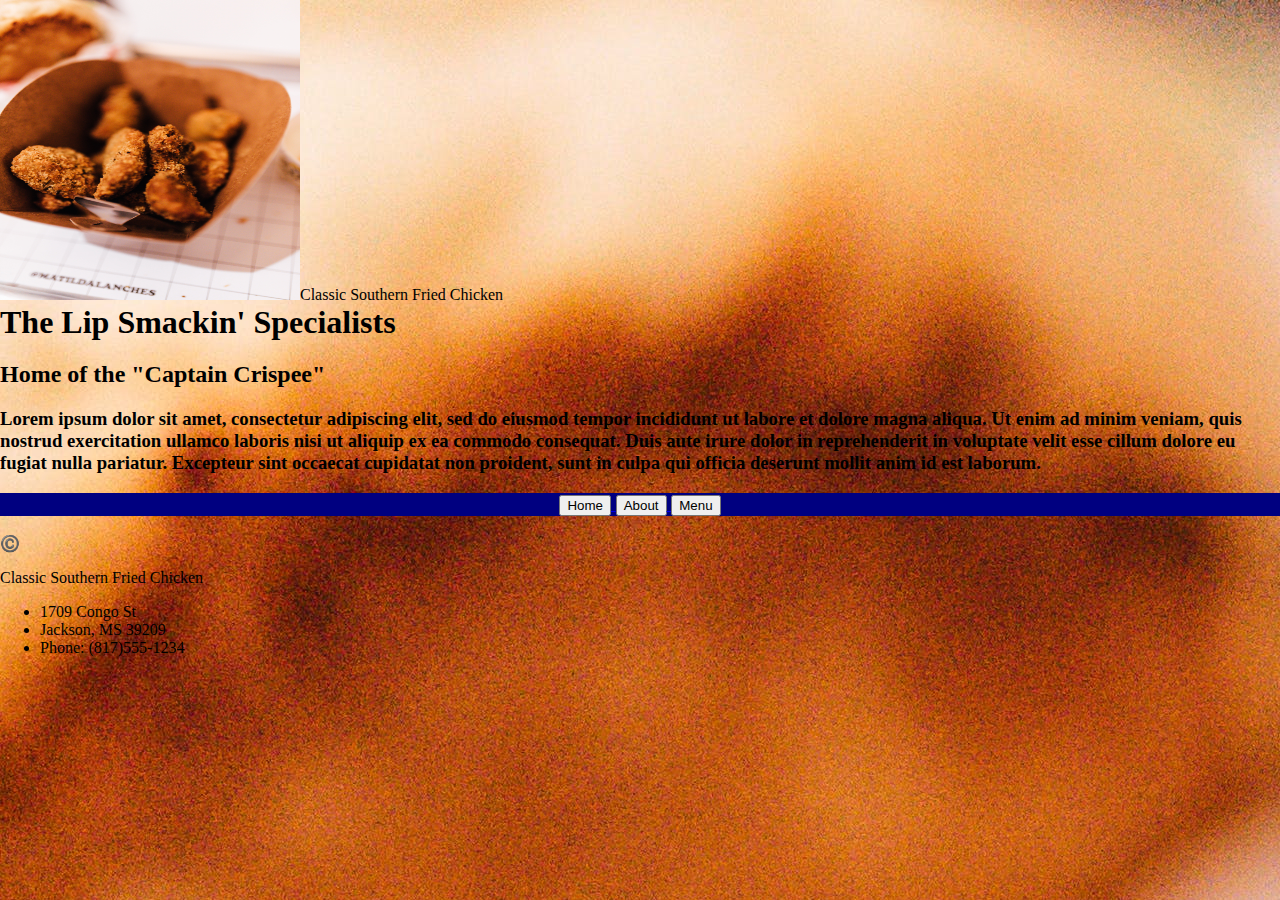
<file: index.html>
<!DOCTYPE html>
<html>

<head>
  <meta charset="utf-8">
  <meta name="viewport" content="width=device-width">
  <title>Ecommerce Website</title>
  <link href="style.css" rel="stylesheet" type="text/css" />
  
</head>

<body background-color: lightgray;>
    <img src="chickenbasket.jpg"*
  
  <header>Classic Southern Fried Chicken</header>
  
 <main> 

    <h1>
      <div id="undermenu">
   The Lip Smackin' Specialists
      </div>
    </h1>
    <h2>Home of the "Captain Crispee"
    </h2>
    <h3>
      <p>Lorem ipsum dolor sit amet, consectetur adipiscing elit, sed do eiusmod tempor incididunt ut labore et dolore magna aliqua. Ut enim ad minim veniam, quis nostrud exercitation ullamco laboris nisi ut aliquip ex ea commodo consequat. Duis aute irure dolor in reprehenderit in voluptate velit esse cillum dolore eu fugiat nulla pariatur. Excepteur sint occaecat cupidatat non proident, sunt in culpa qui officia deserunt mollit anim id est laborum.
      </p>
    </h3>
    <h3>
      <nav id="navbar">
       
        <p>         
         <a href="#">
          <button class="button">Home</button>
         </a>
         <a href="about.html">
          <button class="button">About</button>
         </a>
         <a href="menu.html">
          <button class="button">Menu</button>
         </a>
        </p>
      </nav>

    </h3>
     
    
   
    
    
  </main>
  <footer>
    ©️ <p>Classic Southern Fried Chicken
        <ul>
          <li>
            1709 Congo St            
          </li>
          <li>
            Jackson, MS 39209
          </li>
          <li>
            Phone: (817)555-1234
          </li>
          </p>
   
  </footer>



</body>

</html>
</file>
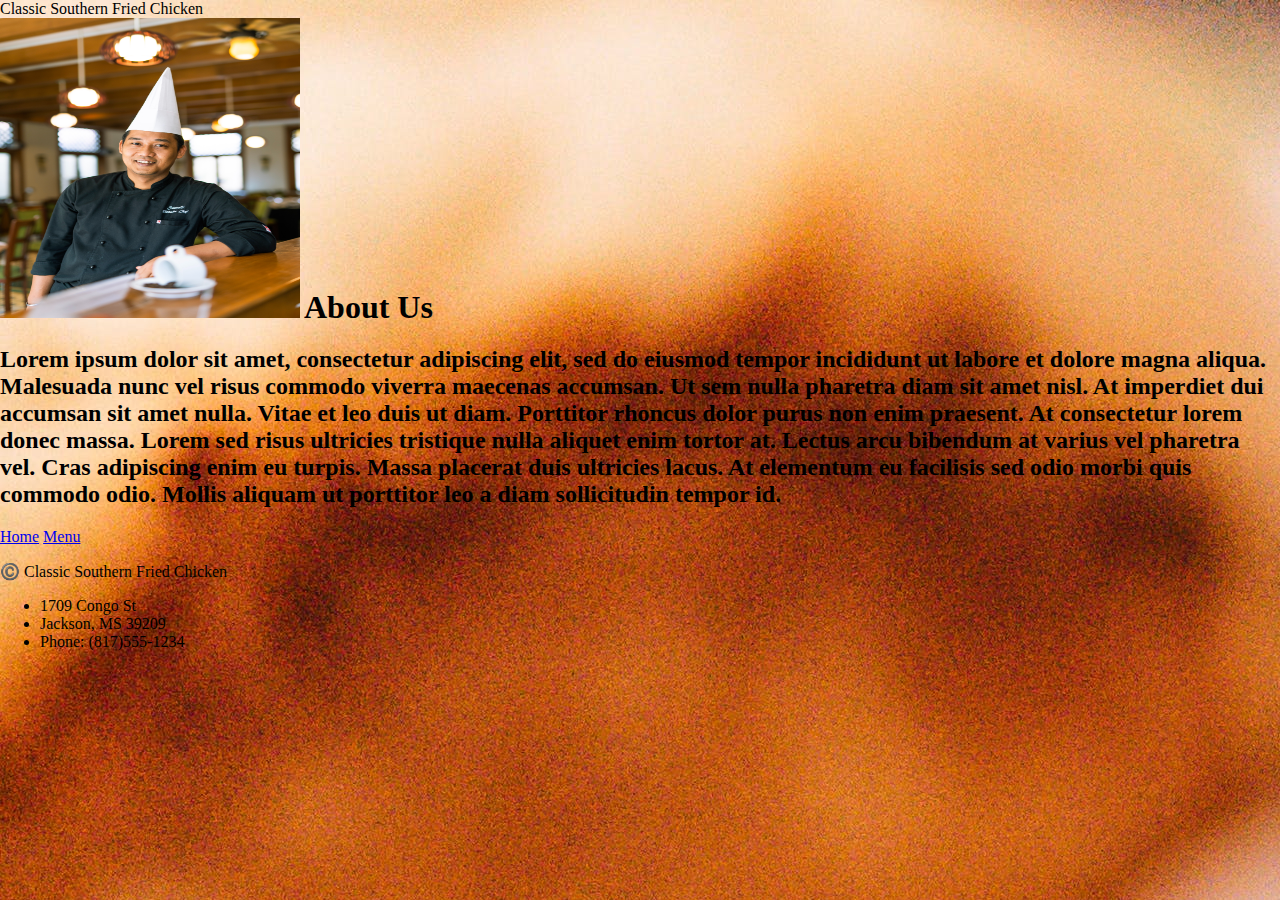
<file: about.html>
<html>
  <header>
    Classic Southern Fried Chicken
  </header>

  <head>
      <link href="style.css" rel="stylesheet" type="text/css"/>
  <ul.contacts list-style-type: square;>
  </head>
  <body>
    <img src="chef.jpg">
      
    <h1>About Us</h1>
    <h2>Lorem ipsum dolor sit amet, consectetur adipiscing elit, sed do eiusmod tempor incididunt ut labore et dolore magna aliqua. Malesuada nunc vel risus commodo viverra maecenas accumsan. Ut sem nulla pharetra diam sit amet nisl. At imperdiet dui accumsan sit amet nulla. Vitae et leo duis ut diam. Porttitor rhoncus dolor purus non enim praesent. At consectetur lorem donec massa. Lorem sed risus ultricies tristique nulla aliquet enim tortor at. Lectus arcu bibendum at varius vel pharetra vel. Cras adipiscing enim eu turpis. Massa placerat duis ultricies lacus. At elementum eu facilisis sed odio morbi quis commodo odio. Mollis aliquam ut porttitor leo a diam sollicitudin tempor id.              </h2>
    
      <nav>
        <a href="index.html">Home</a>
        <a href="menu.html">Menu</a>
      </nav>
          

  
  </body>
  <footer>
    <p>©️ Classic Southern Fried Chicken</p>
        <ul class="contacts">
          <li>
            1709 Congo St 
          </li>
          <li>
            Jackson, MS 39209
          </li>
          <li>
            Phone: (817)555-1234
          </li>
        </ul>       
  </footer>
</html>
</file>
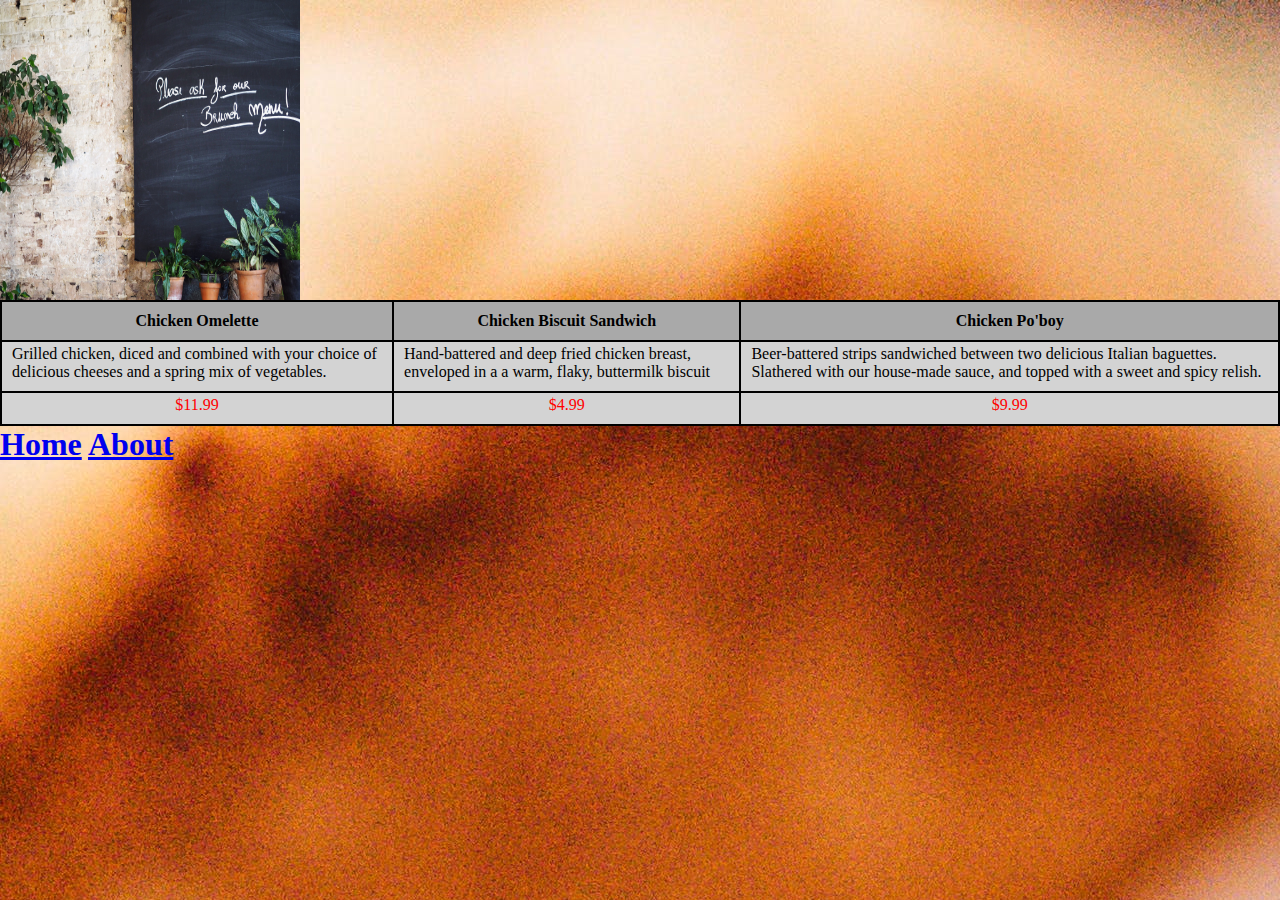
<file: menu.html>
<html>
  <head>
      <link href="style.css" rel="stylesheet" type="text/css"/>
    

    
 </head>
    <h1 Menu</h1>
  <body <div id="background">
    <style>table,th,td {
  padding: 10px;
  border: 2px solid black;
  border-collapse: collapse
     } </style>
    <style> td{ 
  background-color: lightgray;
  padding-top: 3px;
     }</style>
    <style> th{ 
  background-color: darkgrey;</style>
    <style> tfoot{
  margin-top: 3px;
  padding-top: 10px;
  text-align: center;
  color: red;
      }</style>
    <img src="menu.jpg">
    
  <table border>
    <tr>
      <th>Chicken Omelette</th>
      <th>Chicken Biscuit Sandwich</th>
      <th>Chicken Po'boy</th>
    </tr>
    <tr>
      <td>Grilled chicken, diced and combined with your choice of delicious cheeses and a spring mix of vegetables.</td>
      <td>Hand-battered and deep fried chicken breast, enveloped in a a warm, flaky, buttermilk biscuit</td>
      <td>Beer-battered strips sandwiched between two delicious Italian baguettes. Slathered with our house-made sauce, and topped with a sweet and spicy relish.</td>
    </tr>
  <tfoot>
    <tr>
      <td>$11.99</td>
      <td>$4.99</td>
      <td>$9.99</td>
    </tr>
  </tfoot>
</table>
      <footer>
       <nav>
         <div id="navmenu">
        <a href="index.html">Home</a>
        <a href="about.html">About</a>
         </div>
       </nav>
      </footer>
  </body>

</html>
</file>
<file: style.css>
html {
  height: 100%;
  width: 100%;
}

body {
  margin: 0px;
}

table {
  border: 2px solid black;
  border-collapse: collapse;
}
th {
  border: 2px solid black;
}
td {
  border: 2px solid black;

}
img {
  height: 300px;
  width: 300px;
}
h1 {display: inline;}

#menu {
  color: #652020;
  text-align: center;
}

#background {
  background-color: gray;}

#navbar {
  background-color: navy;
  text-align: center;
  
}

.button:hover {
  background-color: black;
  color: white;
  ;
}

.button:active {
  background-color: lightblue;
  color: purple;
  text-decoration: underline;
  transform: translateY(5px);
}

.button:visited {
  background-color: green;
  color: red;
  /*why doesn't this work?*/
  /*visited needs to be on an <a> tag.*/
}
body {
  background-image:
    url("chickenbasket.jpg");
  gradiant-radius: 
}

#grad {
  background-image: linear-gradient(right to left, black,white,yellow;
}

h2 {
  color: black;
}

ul.contacts {
  list-style-type: square;
}
</file>
